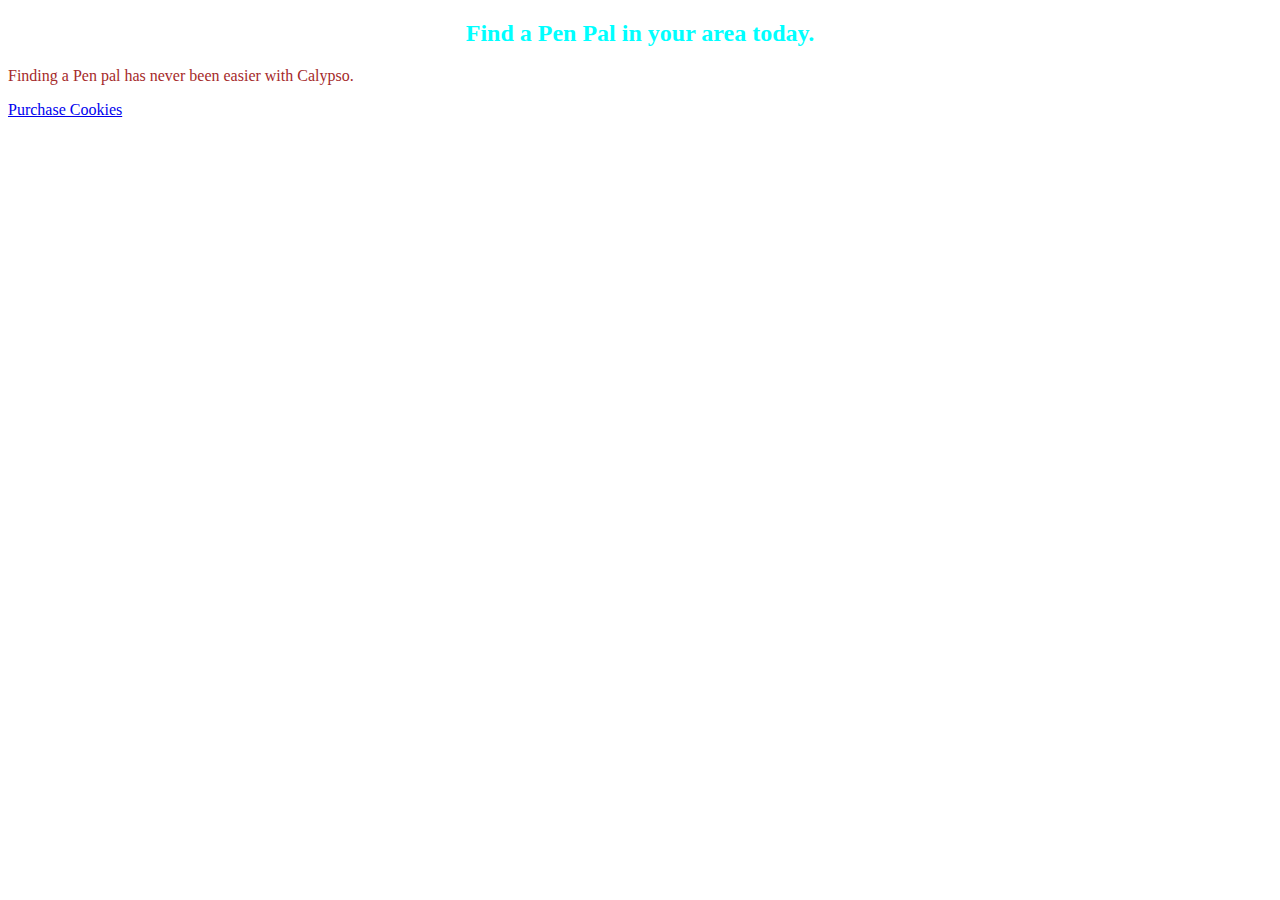
<file: index.html>
<!DOCTYPE html>
<html lang="en">
<head>
    <meta charset="UTF-8">
    <meta name="viewport" content="width=device-width, initial-scale=1.0">
    <title>Calpyso</title>
    <link rel="stylesheet" href="index.css">
</head>
<body>
    <h2 class="cookies_h2">Find a Pen Pal in your area today.</h2>
    <p class="cookies_body_p">Finding a Pen pal has never been easier with Calypso.</p>
    <a 
    href="#"
    >
    Purchase Cookies</a>
</body>
</html>
</file>
<file: index.css>
.cookies_h2{
    display: flex;
    flex-direction: column;
    justify-content: center;
    align-items: center;
    color:aqua;
}

.cookies_body_p {
    color: brown;
}
</file>
